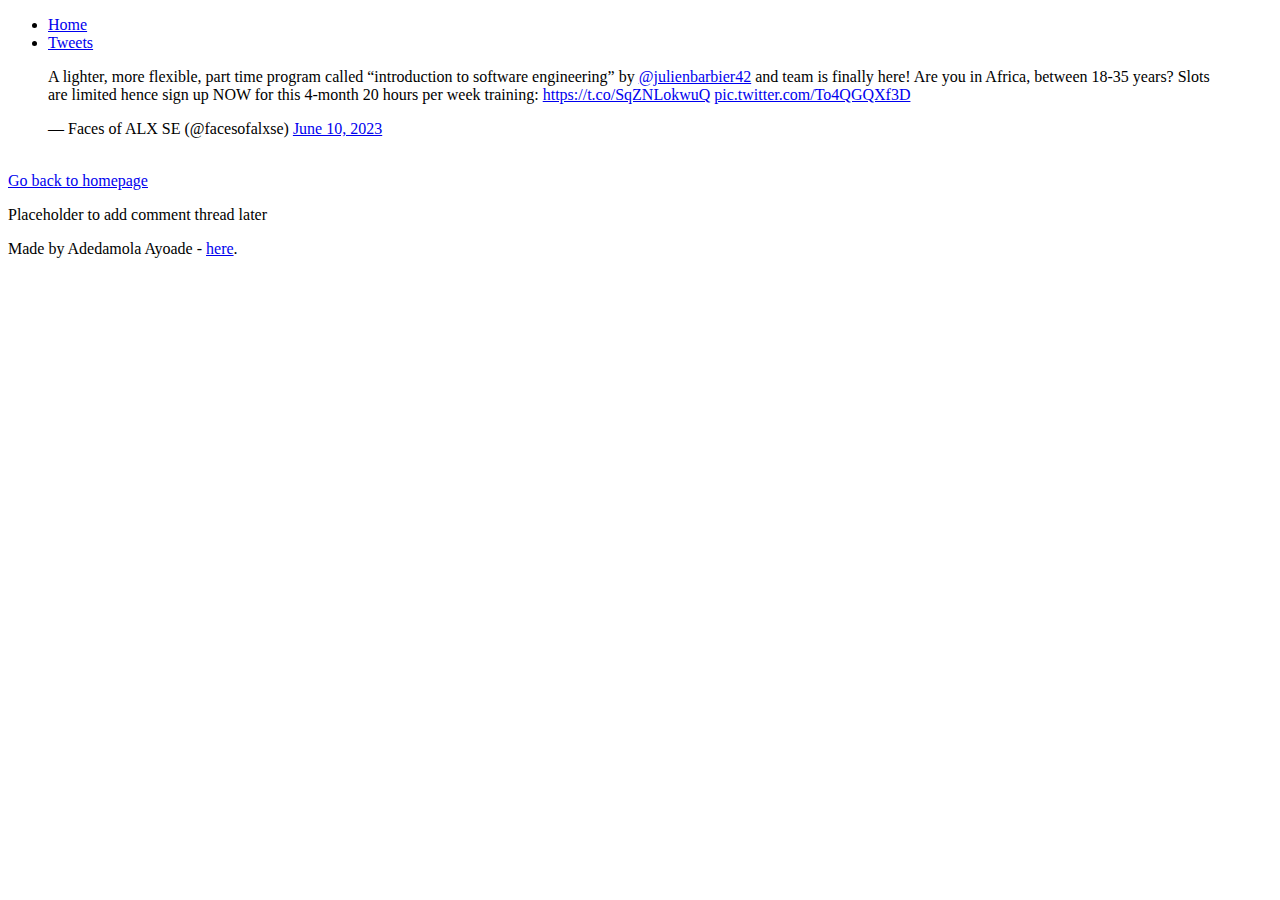
<file: tweets.html>
<!DOCTYPE html>
<html>

<head>
    <meta charset="UTF-8">
    <meta name="viewport" content="width=device-width, initial-scale=1">
    <title>Tweet page</title>
</head>

<body>
    <header>
    <ul>
        <li><a href="index.html">Home</a></li>
        <li><a href="tweets.html">Tweets</a></li>
    </ul>
    </header>
    <main>
        <article>
    <blockquote class="twitter-tweet"><p lang="en" dir="ltr">A lighter, more flexible, part time program called “introduction to software engineering” by <a href="https://twitter.com/julienbarbier42?ref_src=twsrc%5Etfw">@julienbarbier42</a> and team is finally here! Are you in Africa, between 18-35 years? Slots are limited hence sign up NOW for this 4-month 20 hours per week training: <a href="https://t.co/SqZNLokwuQ">https://t.co/SqZNLokwuQ</a> <a href="https://t.co/To4QGQXf3D">pic.twitter.com/To4QGQXf3D</a></p>&mdash; Faces of ALX SE (@facesofalxse) <a href="https://twitter.com/facesofalxse/status/1667437058539810819?ref_src=twsrc%5Etfw">June 10, 2023</a></blockquote> <script async src="https://platform.twitter.com/widgets.js" charset="utf-8"></script>
    <br>

<a href="index.html">Go back to homepage</a>
        </article>
<aside>
      <p>Placeholder to add comment thread later</p>
    </aside>
  </main>

  <footer>
    <p>Made by Adedamola Ayoade - <a href="Https://twitter.com/aycrown198" target="_blank">here</a>.</p>
  </footer>
</body>

</html>
</file>
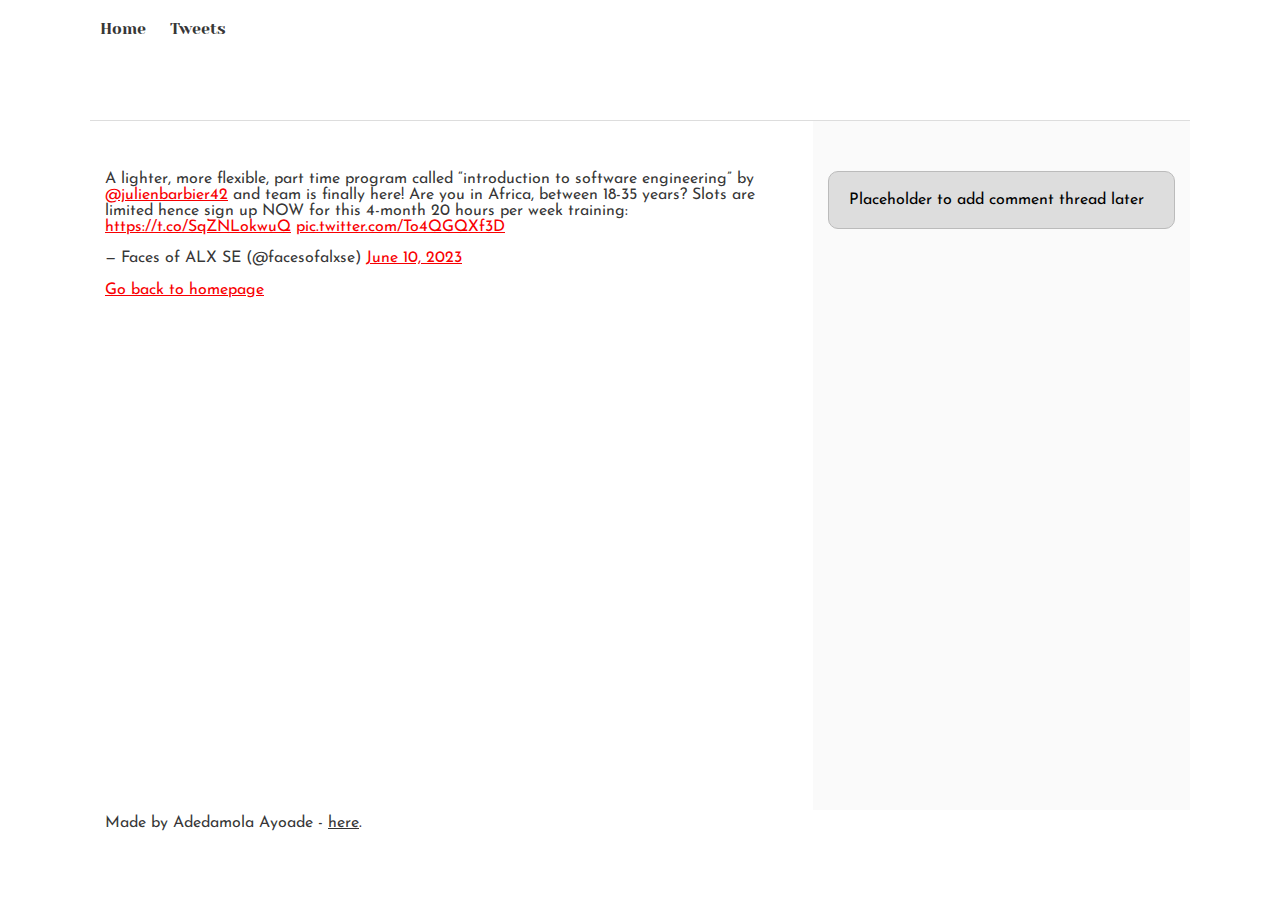
<file: css_basic/tweets.html>
<!DOCTYPE html>
<html>

<head>
    <meta charset="UTF-8">
    <meta name="viewport" content="width=device-width, initial-scale=1">
    <title>Tweet page</title>
</head>

<body>
    <header>
    <ul>
        <li><a href="index.html">Home</a></li>
        <li><a href="tweets.html">Tweets</a></li>
    </ul>
    </header>
    <main>
        <article>
    <blockquote class="twitter-tweet"><p lang="en" dir="ltr">A lighter, more flexible, part time program called “introduction to software engineering” by <a href="https://twitter.com/julienbarbier42?ref_src=twsrc%5Etfw">@julienbarbier42</a> and team is finally here! Are you in Africa, between 18-35 years? Slots are limited hence sign up NOW for this 4-month 20 hours per week training: <a href="https://t.co/SqZNLokwuQ">https://t.co/SqZNLokwuQ</a> <a href="https://t.co/To4QGQXf3D">pic.twitter.com/To4QGQXf3D</a></p>&mdash; Faces of ALX SE (@facesofalxse) <a href="https://twitter.com/facesofalxse/status/1667437058539810819?ref_src=twsrc%5Etfw">June 10, 2023</a></blockquote> <script async src="https://platform.twitter.com/widgets.js" charset="utf-8"></script>
    <br>

<a href="index.html">Go back to homepage</a>
        </article>
<aside>
      <p>Placeholder to add comment thread later</p>
    </aside>
  </main>

  <footer>
    <p>Made by Adedamola Ayoade - <a href="Https://twitter.com/aycrown198" target="_blank">here</a>.</p>
  </footer>
  <link href="base.css" rel="stylesheet">
  <link href="styles.css" rel="stylesheet">
</body>

</html>
</file>
<file: css_basic/base.css>
/* Importing webfonts */
/* (If you're learning CSS, you should disregard that) */

@import url(https://fonts.googleapis.com/css?family=Yeseva+One);
@import url(https://fonts.googleapis.com/css?family=Josefin+Sans:400,700,700italic,400italic);


/* CSS reset rules */

html, body {
	height: 100%;
	min-height: 100%;
}
html, body, div, span, applet, object, iframe,
h1, h2, h3, h4, h5, h6, p, blockquote, pre,
a, abbr, acronym, address, big, cite, code,
del, dfn, img, ins, kbd, q, s, samp,
small, strike, sub, sup, tt, var,
b, u, i, center,
dl, dt, dd,
fieldset, form, label, legend,
table, caption, tbody, tfoot, thead, tr, th, td,
article, aside, canvas, details, embed, 
figure, figcaption, footer, header, hgroup, 
menu, nav, output, ruby, section, summary,
time, mark, audio, video {
	margin: 0;
	padding: 0;
	border: 0;
	font-size: 100%;
	font: inherit;
	vertical-align: baseline;
}
/* HTML5 display-role reset for older browsers */
article, aside, details, figcaption, figure, 
footer, header, hgroup, menu, nav, section {
	display: block;
}
body {
	line-height: 1;
}
blockquote, q {
	quotes: none;
}
blockquote:before, blockquote:after,
q:before, q:after {
	content: '';
	content: none;
}
table {
	border-collapse: collapse;
	border-spacing: 0;
}


/* Fonts and colors */

body {
	font-family: 'Josefin Sans', serif;
	color: rgba(0, 0, 0, 0.8);
}
h1, h2, h3, h4, h5, h6, header {
	font-family: 'Yeseva One', sans-serif;
}
article {
}
header {
	border-bottom: 1px solid rgb(221,221,221);
	transition: border-bottom-color 1s ease;
}
header a {
	color: rgba(0, 0, 0, 0.8);
}
aside {
	background: #FAFAFA;
}
aside p {
	border: 1px solid #bbb;
	background: #ddd;
	color: black;
}
footer a {
	color: rgba(0, 0, 0, 0.8);
}
a {
	color: #F80002;
}


/* Positioning and margins */

@media (min-width: 1100px) {
	body {
		width: 1100px;
		margin: 0 auto;
	}
}

article {
	padding: 50px 15px;
}
article > *:first-child {
	margin-top: 0;
}
aside {
	padding: 50px 15px;
}
header .right {
	float: right;
	margin: 0 10px 15px;
}


/* Header */
header {
	padding: 20px 0;
	height: 80px;
}
header ul {
	list-style: none;
	margin: 0;
	padding: 0;
}
header li {
	display: inline;
	vertical-align:middle;
}
header li:first-child {
	margin: 0;
}
header li a {
	margin: 0 10px;
}
header li.logo {
	font-size: 36px;
}
header a {
	text-decoration: none;
}


/* Aside */

aside p {
	border-radius: 10px;
	padding: 20px 20px;
}


/* Footer */

footer {
	padding: 5px 15px;
	height: 80px;
}


/* Text styles and margins */

p {
	margin-bottom: 15px;
}
h1 {
	font-size: 36px;
	margin: 40px 0 20px;
}
h2 {
	font-size: 32px;
	margin: 30px 0 15px;
}
h3 {
	font-size: 28px;
	margin: 25px 0 10px;
}
h4 {
	font-size: 20px;
	font-weight: bold;
	margin: 20px 0 10px;
}
h5 {
	font-size: 18px;
	font-weight: bold;
	margin: 15px 0 10px;
}
h6 {
	font-weight: bold;
	margin: 5px 0;
}

@media (max-width: 800px) {
  body.works_on_smartphone {
  	display: block;
  }
  body.works_on_smartphone main {
  	display: block;
  }
  header .right {
  	float: none;
  }
}
</file>
<file: css_basic/styles.css>
body {
  display: flex;
  flex-direction: column;
}

main {
  display: flex;
  flex-direction: row;
  flex: auto;
}

article {
  flex: 2;
  overflow-y: auto;
}

aside {
  flex: 1;
  overflow-y: auto;
}
</file>
